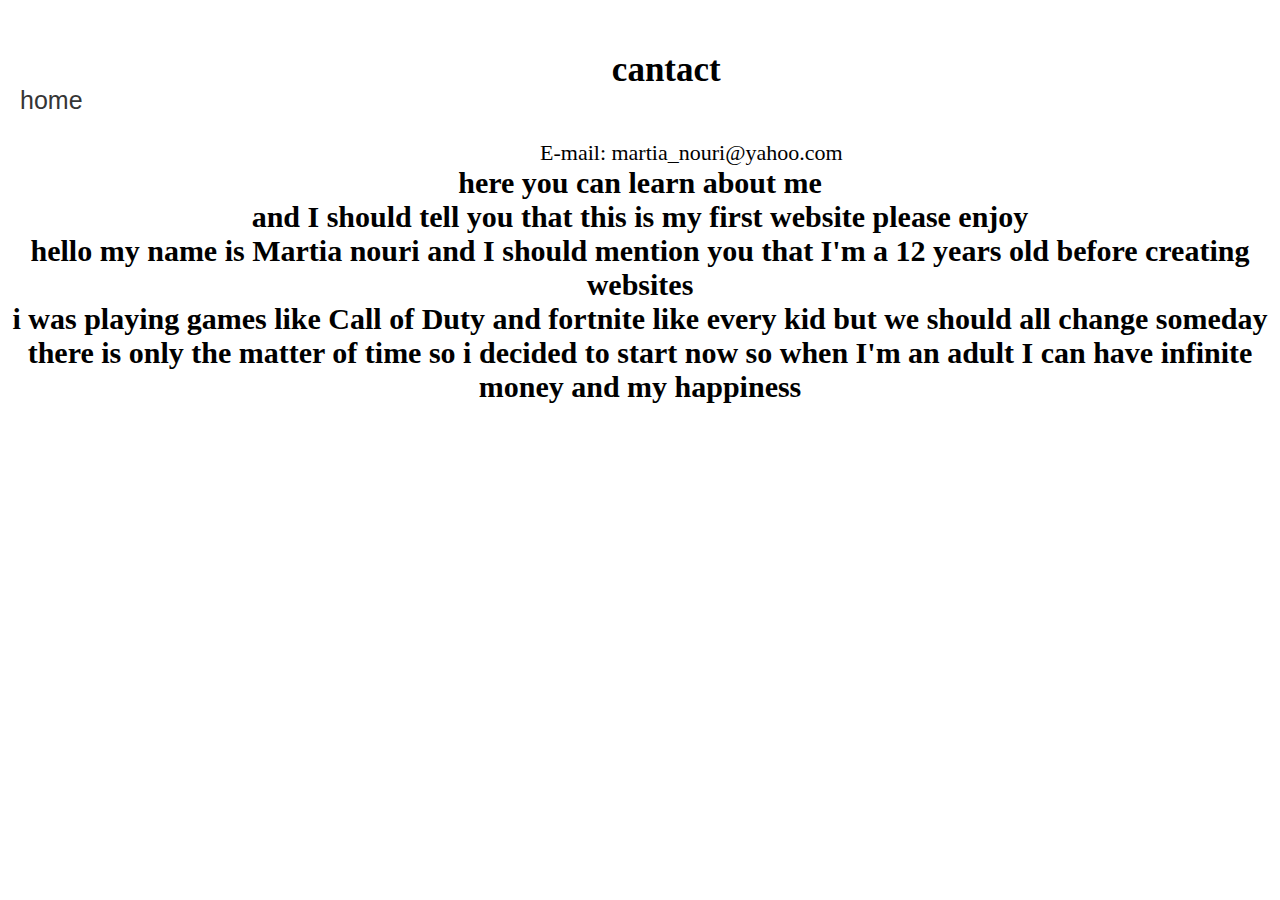
<file: aboutme.html>
<!DOCTYPE html>
<html>
<head>
<title>martia nouri</title>
<meta charset="utf-8">
<link rel="stylesheet" href="style.css">
</head>
<body>
    <ul>
        <li> <li><a href="indes.html">home</a></li></li>
    </ul>
<h1>cantact</h1>
<p class="p-welcome" style="text-align: center;" >E-mail:  martia_nouri@yahoo.com
<h2>here you can learn about me
<br/>     and I should tell you that this is my first website  please enjoy</h2>
<h2>hello my name is Martia nouri and I should mention you that I'm a 12 years old before creating websites
    <br/> i was playing games like Call of Duty and fortnite like every kid but we should all change someday 
  <br/>  there is only the matter of time so i decided to start now so when I'm an adult I can have infinite money and my happiness</h2>
  </body>
</html>
</file>
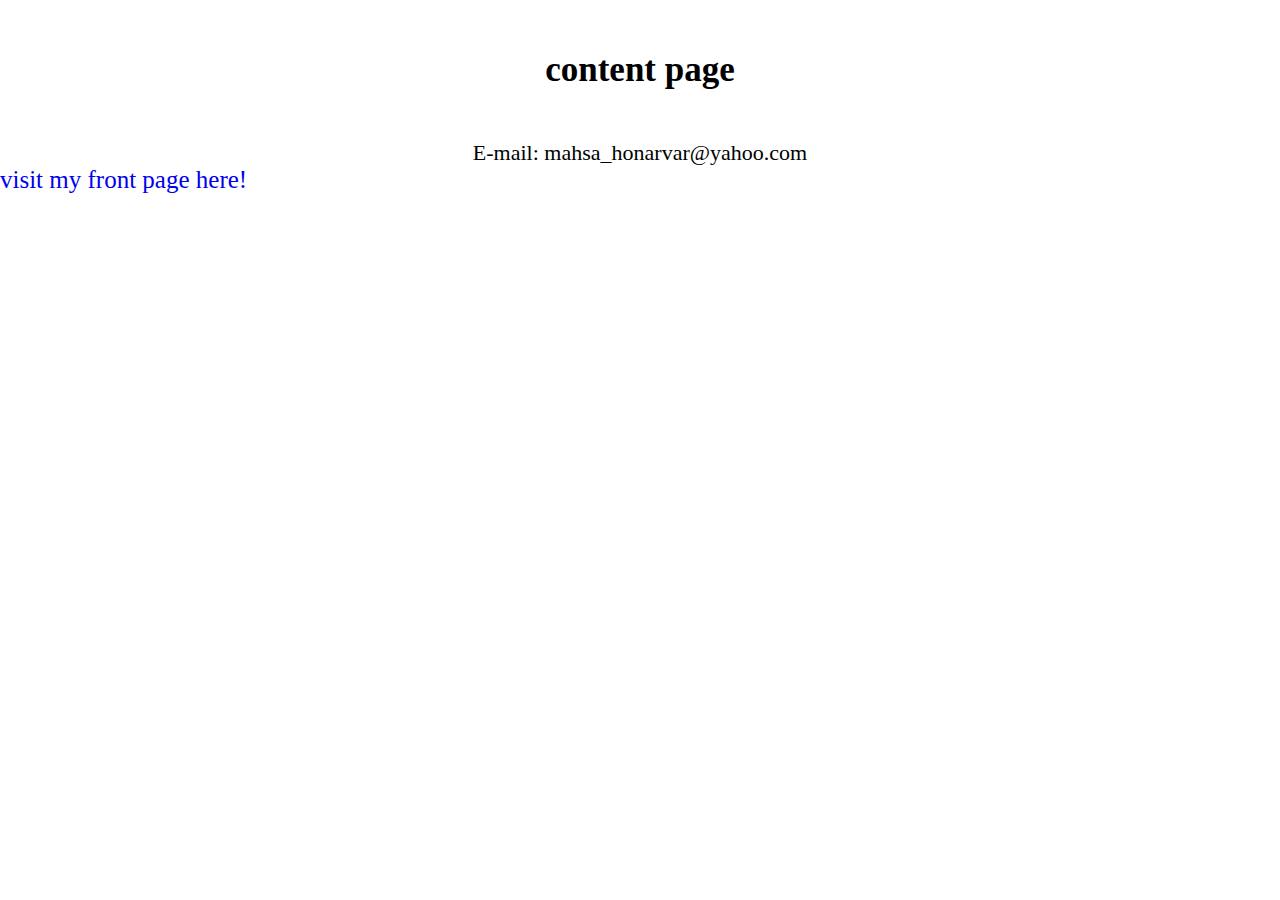
<file: content.html>
<!DOCTYPE html>
<html>
<head>
<title>martia nouri</title>
<meta charset="utf-8">
<link rel="stylesheet" href="style.css">
</head>
<body>
<h1>content page</h1>
<p class="p-welcome" style="text-align: center;" >E-mail: mahsa_honarvar@yahoo.com</p>
<a href="indes.html"> visit my front page here!</a>
</body>
</html>
</file>
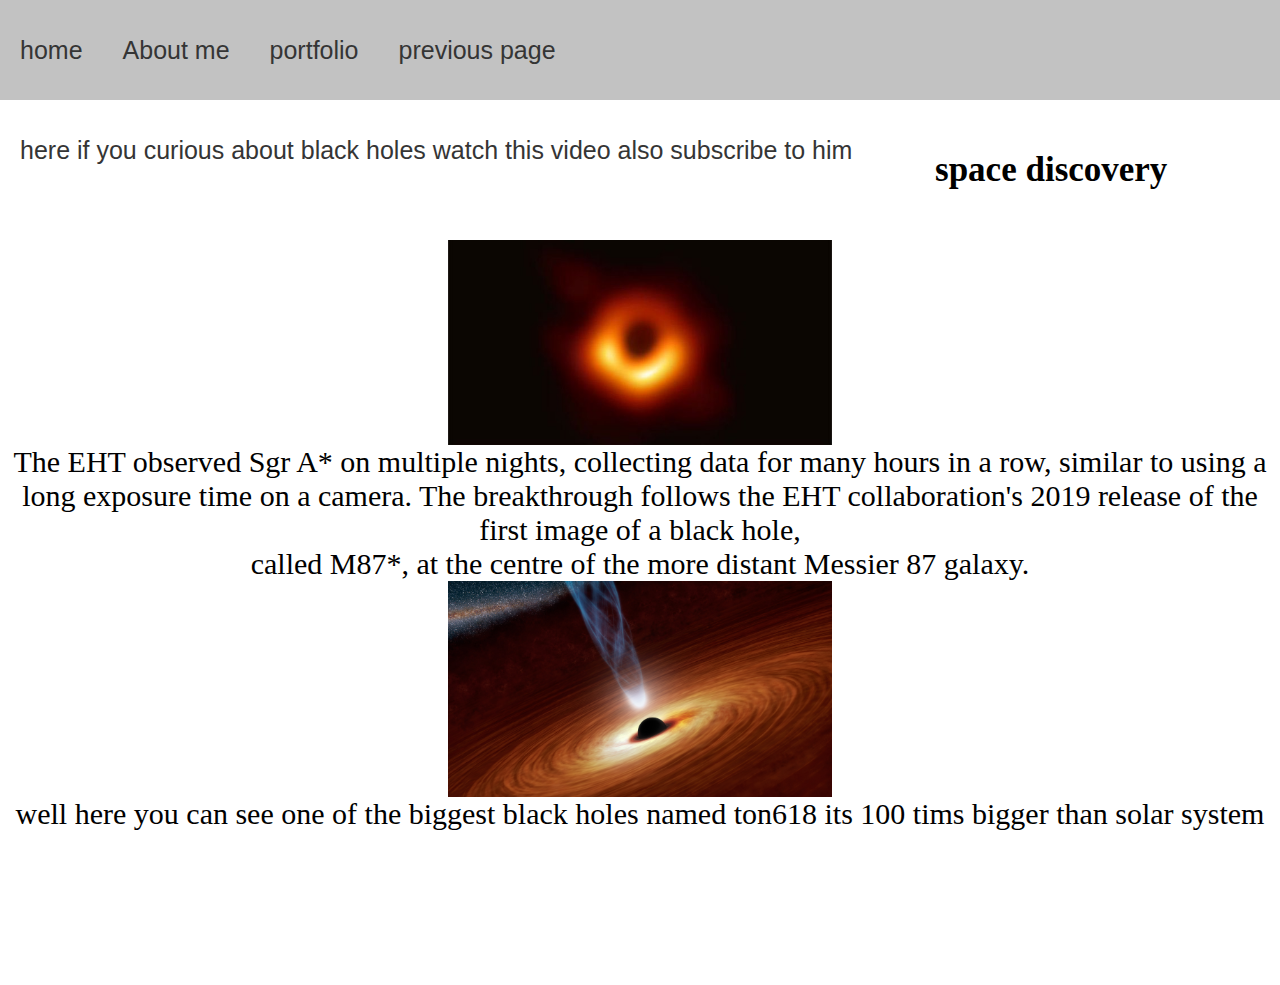
<file: indes.html>
<!DOCTYPE html>
<html>
<head>
<title>martia nouri</title>
<meta charset="utf-8">
<link rel="stylesheet" href="style.css">
</head>
<body>
    <nav>
    <div class="menu">
<ul>
 <li id="item1"><a href="indes.html">home</a></li>
<li><a href="aboutme.html">About me</a></li>
<li><a href="portfolio.html">portfolio</a></li>
<li class=""><a href="nava.html">previous page</a></li>
<li><a class="video-1" href="https://www.youtube.com/watch?v=cgjVcWVkfTU">here if you curious about black holes watch this video also subscribe to him</a></li>
</ul>   
</div>
</nav>
<h1>space discovery</h1>
<img class="img-black-hole" src="D3zESXKUYAASdQe.jpg" alt="">
<p class="item1">The EHT observed Sgr A* on multiple nights, collecting data for many hours in a row, similar to using a long exposure time on a camera. The breakthrough follows the EHT collaboration's 2019 release of the first image of a black hole,
    <br/> called M87*, at the centre of the more distant Messier 87 galaxy.</p>
    <img class="black-hole-2" src="Rapidly_rotating_black_hole_accreting_matter.jpg" alt="">
    <p class="item2">well here you can see one of the biggest black holes named ton618 its 100 tims bigger than solar system</p>

<video src="file:///C:/Users/User/Pictures/Saved%20Pictures/19886597.mp" muted loop autoplay></video>
<section class="showcase">
    
<div class="overlay"></div>
</section>
</body>
</html>
</file>
<file: style.css>
* {
    margin: 0;
    padding: 0;
    }
ul {

}
body {
    background-color: rgb(255, 255, 255);
}

nav {
width: 100%;
height: 100px;
background-color:rgb(194, 194, 194);

}
ul li {
    list-style: none;
    display: inline-block;
    float: left;
    line-height: 100px;
    }
    
    ul li a {
    display: block;
    text-decoration: none;
    font-family: arial;
    color: rgb(53, 53, 53);
    padding: 0 20px;
    }

h1 {
margin: 50px;font-size: 35px;text-align: center;
}
a {
    font-size: 25px; text-decoration: none;
}

p {
font-size: 22px; color: rgb(0, 0, 0);
}
h2 {
    text-align: center;font-size: 30px;color: rgb(0, 0, 0);
}


.img-black-hole {
    width: 30%; 
    margin: 0px auto;
    display: block;
}
.item1 {
    text-align: center; 
    font-size: 30px;
}

.ds1 {
    text-align: center; font-size: 25px; color: red;
}
.black-hole-2 {
    width: 30%; 
    margin: 0px auto;
    display: block; 
}
.item2 {
    text-align: center;font-size: 30px;
}
</file>
